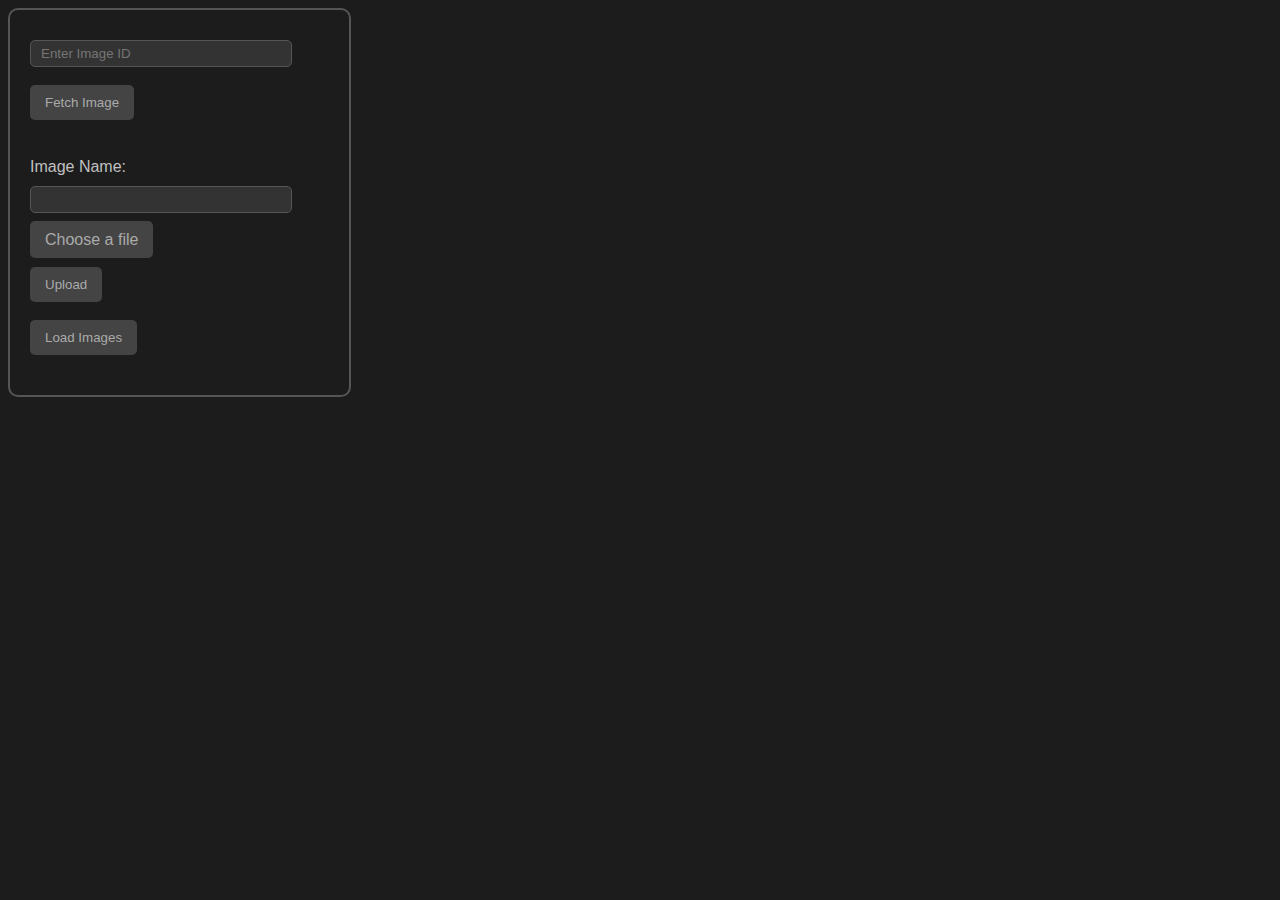
<file: UI/imgupload.html>
<!DOCTYPE html>
<html lang="en">

<head>
    <meta charset="UTF-8">
    <meta name="viewport" content="width=device-width, initial-scale=1.0">
    <link rel="stylesheet" href="styles-img.css">
    <title>Image Upload</title>
</head>

<body>
    <div id="container">
    <input type="text" id="imageId" placeholder="Enter Image ID">
    <br>
    <br>
    <button onclick="fetchImage()">Fetch Image</button>
    <div id="displayImage" style="display: block;"> </div>

    <br>


    <form enctype="multipart/form-data" action="javascript:void(0);" id="uploadForm">
        Image Name: <input type="text" name="description" id="desc"/>
        <br/>
        <br>
        <label for="fileInput">Choose a file</label>
        <input type="file" id="fileInput" name="file" />
        <br>
        <br/>
        <label for="upload"></label>
        <input type="submit" value="Upload" id="upload"/>
    </form>

    <br>

    <button id = "toggleButton" ></button>
    


<div id="imageContainer"></div>

    <script src="imgupload.js"></script>
</div>
</body>
</html>
</file>
<file: UI/styles-img.css>
html{
    width: auto;
}

body{
    width: auto;
    background-color: #1c1c1c;
    font-family: Arial, sans-serif;
}

button {
    background-color: #444;
    color: #aaa;
    border: none;
    padding: 10px 15px;
    border-radius: 5px;
    cursor: pointer;
    transition: 0.3s;
}

button:hover {
    background-color: #555;
}

img {
    max-width: 100%;
    margin-top: 20px;
    border: 2px solid #555;
    border-radius: 5px;
}

form {
    margin-top: 20px;
}


input[type="text"], input[type="file"] {
    background-color: #333;
    color: #aaa;
    border: 1px solid #555;
    padding: 5px 10px;
    border-radius: 5px;
    width: 80%;
    margin-top: 10px;
}

#container {
    position: relative;
    width: fit-content;
    height: fit-content;
    background-color: #1c1c1c;
    font-family: Arial, sans-serif;
    color: #c0c0c0;
    border: 2px solid #555;
    border-radius: 10px;
    padding: 20px;
}

#fileInput { 
    display: none;
}

#displayImage{
    display: block;
}

label[for="fileInput"] {

    background-color: #444;
    color: #aaa;
    border: none;
    padding: 10px 15px;
    border-radius: 5px;
    cursor: pointer;
    transition: 0.3s;
}

#upload{
    background-color: #444;
    color: #aaa;
    border: none;
    padding: 10px 15px;
    border-radius: 5px;
    cursor: pointer;
    transition: 0.3s;
}

.fade-in {
    opacity: 0; /* Start with fully transparent */
    animation: fadeIn 2s ease forwards; /* Apply the fadeIn animation */
  }
  
  @keyframes fadeIn {
    0% {
      opacity: 0; /* Start fully transparent */
    }
    100% {
      opacity: 1; /* End fully opaque */
    }
  }
  
  
#imageContainer {
    margin-top: 20px;
    display: grid;
    grid-template-columns: repeat(3, 1fr);
    gap: 10px; /* adjust this value to control the spacing between the cells */
    gap: 15px;
}

#imageContainer img {
    max-width: 100%;
    height: auto;
    border: 2px solid #444;
    
}
</file>
